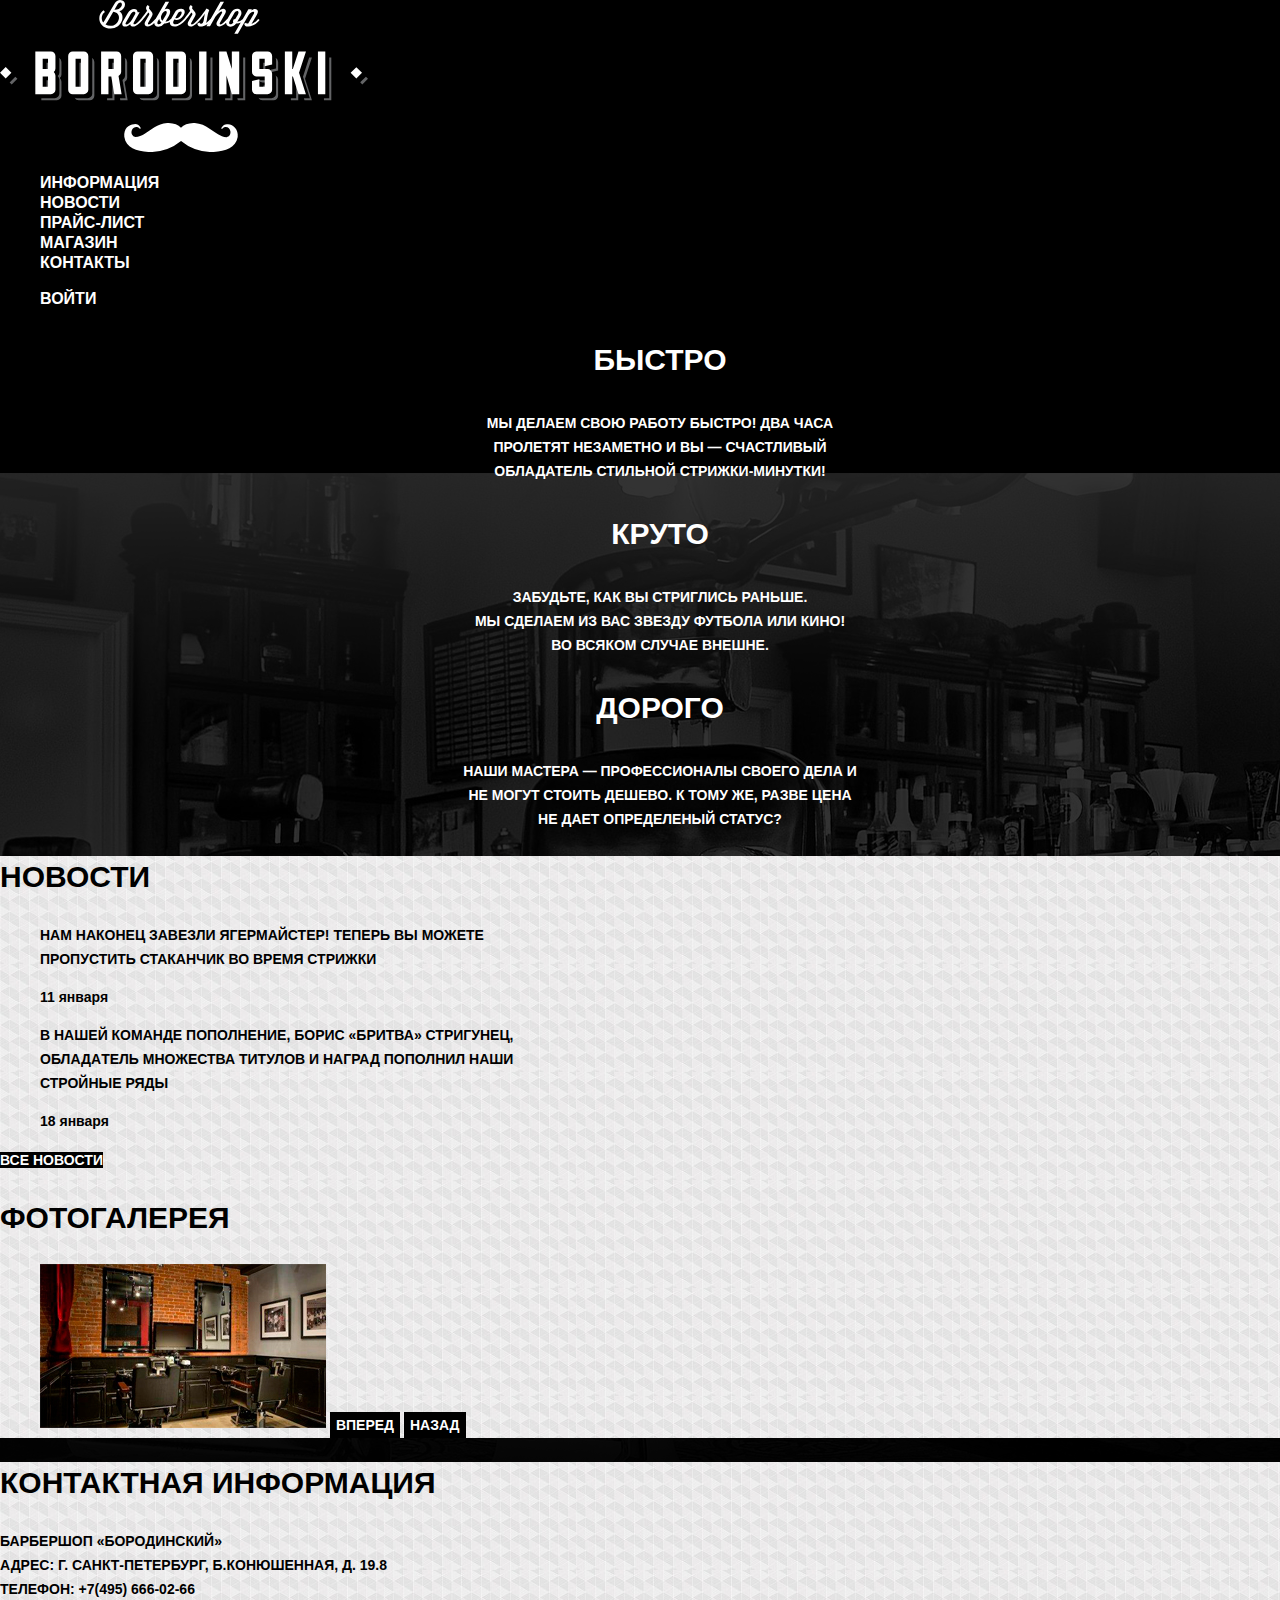
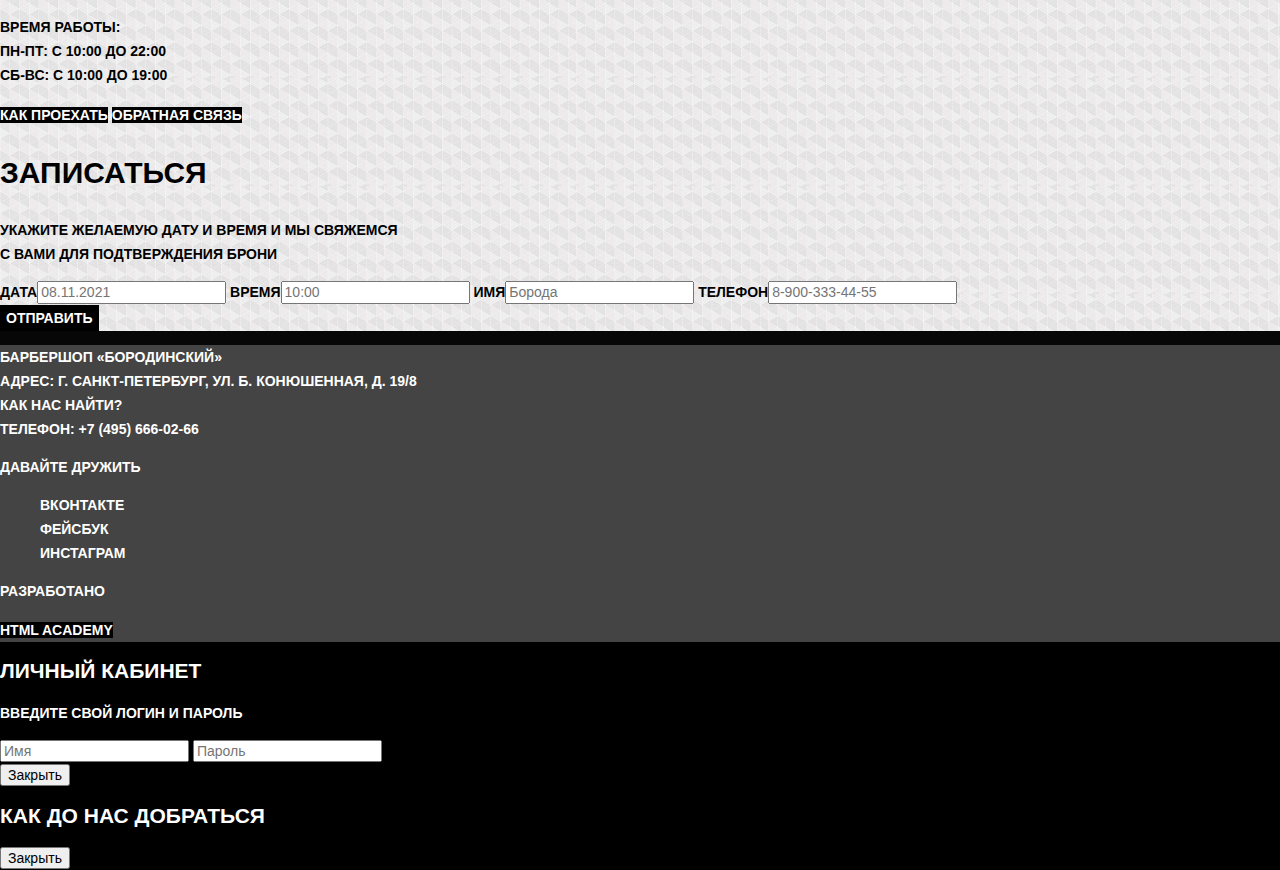
<file: barber/index.html>
<!DOCTYPE html>
<html lang="ru">
<head>
    <meta charset="utf-8">
    <title>BarberShop</title>
    <link href="css/normalize.css" rel="stylesheet">
    <link href="css/style.css" rel="stylesheet">
</head>
<body>
    <header class="main-header">
        <nav class="main-navy">
            <a class="main-header-logo">
                <img src="img/index-logo.svg" width="368" height="auto" alt="логотип барбершопа">
            </a>
            <ul class="site-navy">
                <li> <a href="info.html">Информация</a> </li>
                <li> <a href="news.html">Новости</a> </li>
                <li> <a href="price.html">Прайс-лист</a> </li>
                <li> <a href="catalocg.html">Магазин</a>  </li>
                <li> <a href="contacts.html">Контакты</a> </li>
            </ul>
            <ul class="user-navy">
                <li>
                    <a class="login-link" href="login.html"> Войти </a>
                </li>
            </ul>
        </nav>
    </header>
    <main>
        <h1 class="visually-hidden"> Барбершоп Бородинский</h1>
            <section class="features">
            <h2 class="visually-hidden"> Преимущества </h2>
                <ul class="features-list">
                    <li class="features-item">
                        <h3> Быстро </h3>
                        <p> Мы делаем свою работу быстро! два часа <br>
                            пролетят незаметно и вы — счастливый <br>
                            обладатель стильной стрижки-минутки!</p>
                    </li>
                    <li class="features-item">
                        <h3> Круто </h3>
                        <p> Забудьте, как вы стриглись раньше. <br>
                            мы сделаем из вас звезду футбола или кино! <br>
                            во всяком случае внешне.</p>
                    </li>
                    <li class="features-item">
                        <h3> Дорого </h3>
                        <p> Наши мастера — профессионалы своего дела и <br>
                            не могут стоить дешево. к тому же, разве цена <br>
                             не дает определеный статус?</p>
                    </li>
                </ul>
            </section> 
    <div class="index-column">   
        <section>
            <h2> Новости </h2>
            <ul class="news-list">
                <li>
                    <p>нам наконец завезли ягермайстер! теперь вы можете <br>
                    пропустить стаканчик во время стрижки</p>
                    <time datetime="2019-01-11"> 11 января </time>
                </li>
                <li>
                    <p> в нашей команде пополнение, борис «бритва» стригунец,<br>
                    обладaтель множества титулов и наград пополнил наши<br>
                    стройные ряды</p>
                    <time datetime="2019-01-18"> 18 января </time>
                </li>
            </ul>
            <a class="button" href="news.html"> Все новости</a>
        </section>
        <section>
            <h2> Фотогалерея</h2>
            <figure>
                <a href="img/studio.jpg">
                    <img src="img/studio.jpg" width="286" height="auto" alt="Интерьер">
                </a>
                <button class="button" type="button"> Вперед </button>
                <button class="button" type="button"> Назад </button>        
            </figure>
        </section>
    </div>
    <div class="index-column">
        <section class="contacts">
            <h2> Контактная информация</h2>
            <p>Барбершоп «Бородинский» <br>
            Адрес: г. Санкт-Петербург, б.Конюшенная, д. 19.8 <br>
            телефон: +7(495) 666-02-66</p>
            <p> Время работы: <br>
            пн-пт: с 10:00 до 22:00<br>
            сб-вс: с 10:00 до 19:00</p>
            <a class="button" href="map.html"> Как проехать</a>
            <a class="button" href="contacts.html"> Обратная связь</a>
        </section>
        <section class="appointment">
            <h2> Записаться</h2>
            <form>
                <p>Укажите желаемую дату и время и мы свяжемся<br>
                с вами для подтверждения брони</p>
                <label>Дата<input type="text" required placeholder="08.11.2021"></label>
                <label>Время<input type="text" required placeholder="10:00"></label>
                <label>Имя<input type="text" required placeholder="Борода"></label>
                <label>Телефон<input type="text" required placeholder="8-900-333-44-55"></label>
            </form>
            <button class="button" type="submit"> Отправить </button>
        </section>
    </div>
    </main>
    <footer>
        <p> барбершоп «бородинский» <br>
            адрес: г. санкт-петербург, ул. б. конюшенная, д. 19/8<br>
             как нас найти?<br>
            телефон: +7 (495) 666-02-66
        </p>
        <div>
            <p> Давайте дружить</p>
            <ul class="social">
                <li> <a href="#">Вконтакте</a></li>
                <li> <a href="#">Фейсбук</a></li>
                <li> <a href="#">Инстаграм</a></li>
            </ul>
        </div>
        <p> Разработано</p>
        <a class="button" href="https://htmlacademy.ru"> HTML ACADEMY</a>
    </footer>
    <section>
        <h2> Личный кабинет</h2>
        <p> Введите свой логин и пароль</p>
        <!-- Здесь будет форма -->
        <form>
            <input type="text" required placeholder="Имя">
            <input type="text" required placeholder="Пароль">
        </form>
        <button type="button"> Закрыть </button>
    </section>
    <section>
        <h2> Как до нас добраться</h2>
        <button type="button"> Закрыть </button>
    </section>
</body>
</html>
</file>
<file: barber/css/style.css>
body {
  margin: 0;
  padding: 0;
  background-color: #000;
  background-image: url(../img/fon.png);
  background-position: center;
  background-repeat: no-repeat;
  color: #fff;
  font-family: "PT Sans Narrow", Arial, sans-serif;
  font-size: 14px;
  line-height: 24px;
  font-weight: 700;
  text-transform: uppercase;
}
a {
  text-decoration: none;
}
footer {
  background-color: #444;
}
.visually-hidden {
  display: none;
}
.button {
  color: #fff;
  background-color: #000;
  font: inherit;
  text-align: center;
  vertical-align: middle;
  text-transform: uppercase;
  border: none;
}
.button:hover,
.button:focus,
.button:active {
  background-color: #663d15;
}
.main-navy {
  font-size: 16px;
  line-height: 20px;
  color: #fff;
  background-color: #000;
}

.site-navy,
.user-navy {
  list-style: none;
}
.site-navy a,
.user-navy a {
  color: #fff;
}
.site-navy a:hover,
.site-navy a:focus,
.user-navy a:hover,
.user-navy a:focus {
  background-color: #242424;
}
.features-list {
  list-style: none;
}
.features-item {
  text-align: center;
}
.features h3 {
  font-size: 30px;
  line-height: 42px;
}
.index-column {
  color: #000;
  background-color: #f8f5f2;
  background-image: url(../img/bg-white.jpg);
  background-position: 0 0;
  background-repeat: repeat;
}
.index-column h2 {
  font-size: 30px;
  line-height: 42px;
}
.news-list {
  list-style: none;
}
.news-list time {
  text-transform: none;
}
.galery-content {
  background-color: #ccc;
  border: 7px solid #fff;
}
input:focus {
  /* background-color: #aaa; */
  /* border-color: lightcoral; */
}
.social {
  list-style: none;
}
.social a {
  color: #fff;
}
</file>
